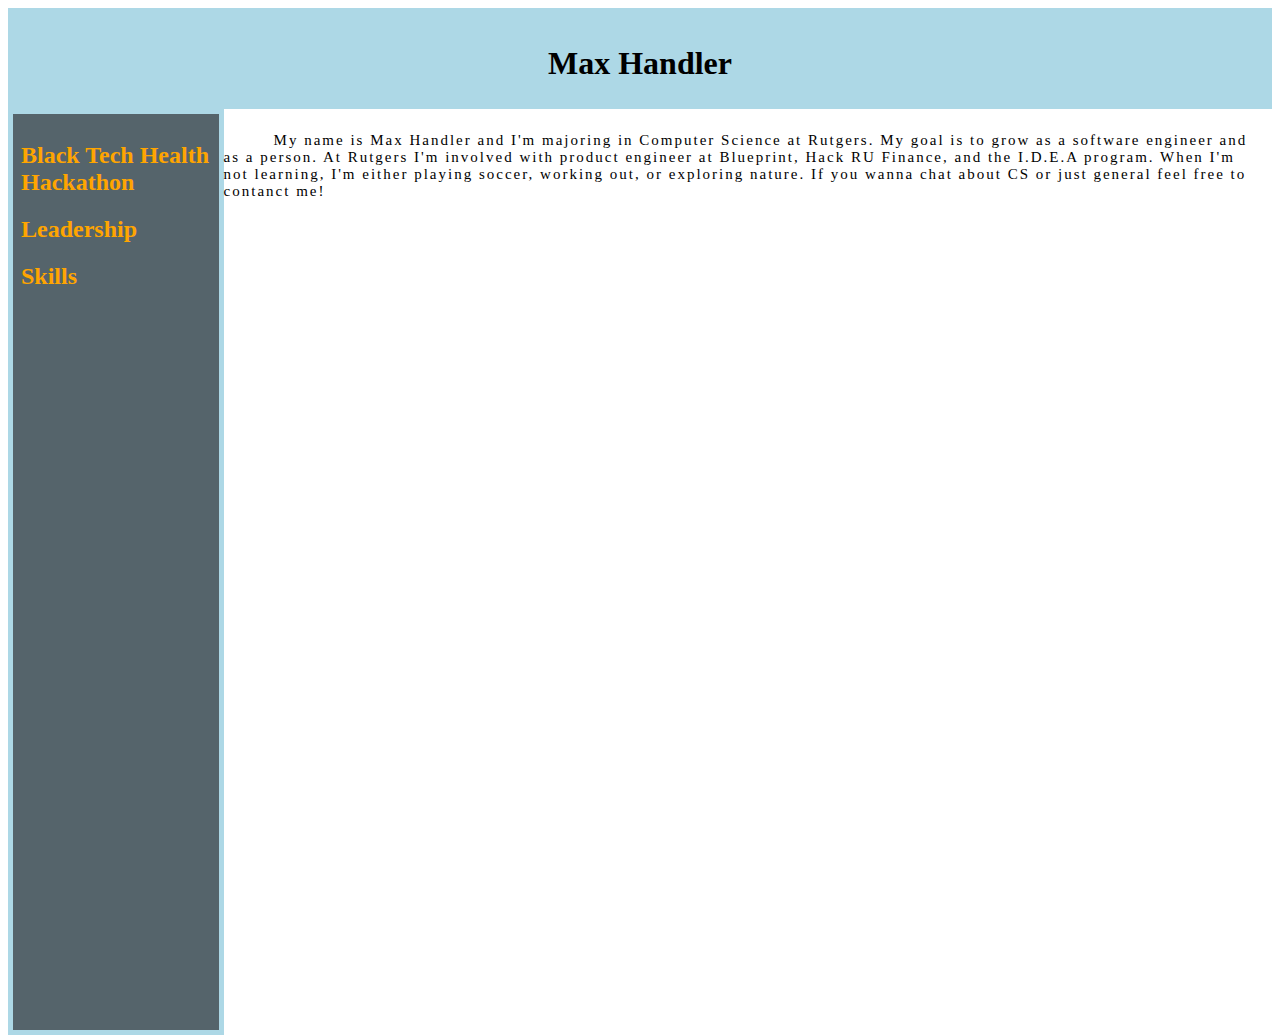
<file: index.html>
<!DOCTYPE html>
<html lang="en">
<head>
    <title>Max Handler</title>
    <meta name="viewport" content="width=device-width, initial-scale=1">
    <meta name="Max Handler" content="description">
    <!-- Template Main CSS File -->
    <link href="style.css" rel="stylesheet">
    <!-- <script href = "index.js"></script> -->
</head>
<body>
    <div class="flex-container">
        <div>
            <h1>Max Handler</h1>
        </div>
    </div>
    <div class="NavBar">
        <h2>Black Tech Health Hackathon</h2>
        <h2>Leadership</h2>
        <h2>Skills</h2>
    </div>
    <div class="main">
        <p>My name is Max Handler and I'm majoring in Computer Science at Rutgers. 
        My goal is to grow as a software engineer and as a person. At Rutgers I'm involved with product
        engineer at Blueprint, Hack RU Finance, and the I.D.E.A program. When I'm not learning, I'm
        either playing soccer, working out, or exploring nature. If you wanna chat about CS or just
        general feel free to contanct me!</p>
    </div>
</body>
</html>
</file>
<file: style.css>
main {
    background-color: whitesmoke;
    padding-top: 0px;
    padding-left: 35px;
    padding-right: 5px;
    padding-bottom: 0px;

}

div {
    padding: 8px;
  }

  p {
    text-indent: 50px;
    text-align: justify;
    letter-spacing: 2px;
  }

.flex-container {
    background-color: lightblue;
    display: flex;
    height: 85px;
    justify-content: center;
}

p {
    font-family: verdana;
    font-size: 15px;
    font-style: normal;
    margin-left: 10px;
    margin-left: 5px;
    text-align: left;
    outline-color: orange;
}

h1 {
    text-align: center;
}

title {
    text-align: center;
}

.NavBar {
    float: left;
    height: 100vh;
    width: 15%;
    background-color: rgb(85, 100, 107);
    color: orange;
    border-style: solid;
    border-color: lightblue;
    border-width: 5px;
}
</file>
